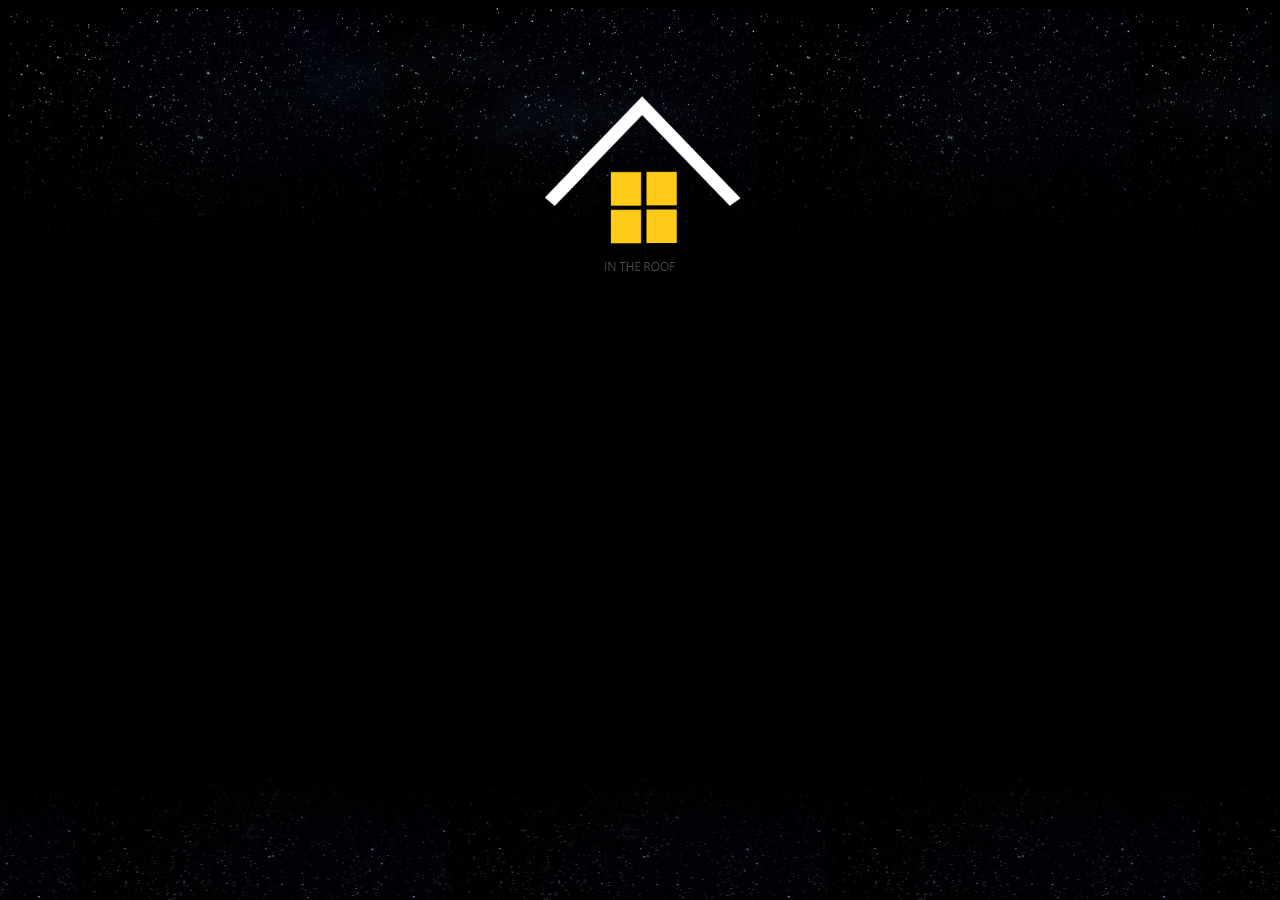
<file: index.html>
<!DOCTYPE html>
<html lang="en">
<head>
    <meta charset="UTF-8">
    <meta http-equiv="X-UA-Compatible" content="IE=edge">
    <meta name="viewport" content="width=device-width, initial-scale=1.0">
    <meta name="description" content="In The Roof Recording Studios">
    <meta name="robots" content="index, follow">
    <link rel="icon" href="images/house.ico">
    <script type="text/javascript" src="https://ajax.googleapis.com/ajax/libs/jquery/3.5.1/jquery.min.js"></script>      <!--import jquery script-->
    <script type="text/javascript" src="index_animation.js"></script>
    <script type="text/javascript" data-variable="index" src="location.js"></script>
    <link href="https://cdn.jsdelivr.net/npm/bootstrap@5.0.0-beta2/dist/css/bootstrap.min.css" rel="stylesheet" integrity="sha384-BmbxuPwQa2lc/FVzBcNJ7UAyJxM6wuqIj61tLrc4wSX0szH/Ev+nYRRuWlolflfl" crossorigin="anonymous">
    <link rel="stylesheet" href="styles.css">               <!--loading bootstrap for columns/rows-->
    <title>In The Roof Studios</title>
</head>
<body>
    <div class="footer"></div>
    <div class="background">
            <img src="images/House trans.png" id="house" class="logohome" alt="house logo">        <!--house logo becomes link to home on other pages of the website-->
            <div class="clouds"></div>
    </div>
        <img src="images/in the roof.png" class="name" alt="in the roof studios">
        <br>
        <img src="images/studios.png" class="section" alt="in the roof studios">
    <div>
    </div>
        <div class="container midcenter">
            <div class="row">
                <div class="col-lg-2"><a href="lessons.html"><h2>Lessons</h2></a></div>                 <!--bottom links-->
                <div class="col-lg-2"><a href="recording.html"><h2>Recording</h2></a></div>
                <div class="col-lg-2"><a href="resources.html"><h2>Resources</h2></a></div>
                <div class="col-lg-2"><a href="performance.html"><h2>Performance</h2></a></div>
                <div class="col-lg-2"><a href="contact.html"><h2>Contact</h2></a></div>
            </div>
        </div>
</html>
</file>
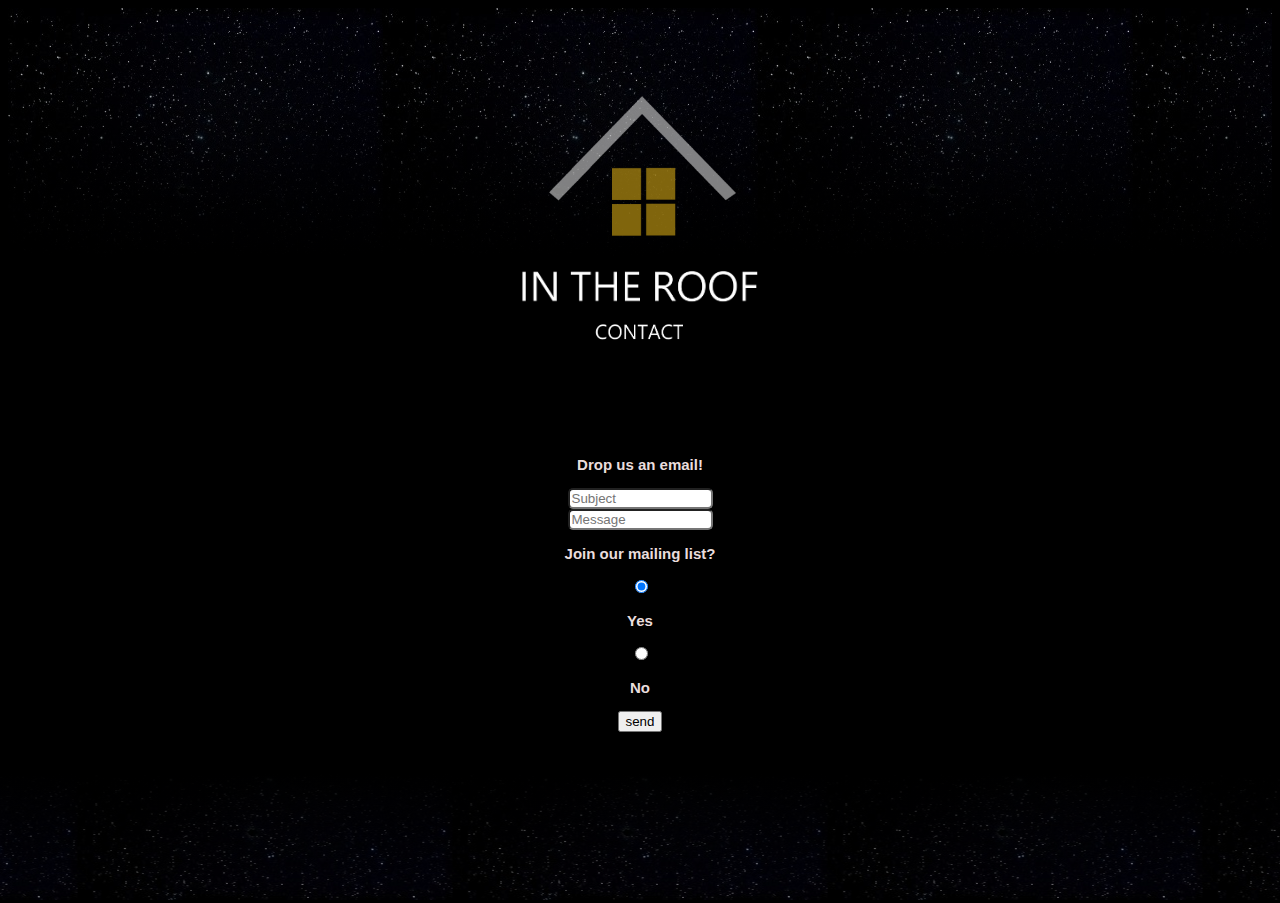
<file: contact.html>
<!DOCTYPE html>
<html lang="en">
<head>
    <meta charset="UTF-8">
    <meta http-equiv="X-UA-Compatible" content="IE=edge">
    <meta name="viewport" content="width=device-width, initial-scale=1.0">
    <meta name="description" content="In The Roof Recording Studios">
    <meta name="robots" content="index, follow">
    <link rel="icon" href="images/house.ico">
    <link href="https://cdn.jsdelivr.net/npm/bootstrap@5.0.0-beta2/dist/css/bootstrap.min.css" rel="stylesheet" integrity="sha384-BmbxuPwQa2lc/FVzBcNJ7UAyJxM6wuqIj61tLrc4wSX0szH/Ev+nYRRuWlolflfl" crossorigin="anonymous">
    <link rel="stylesheet" href="styles.css">
    <title>In The Roof Studios Contacts</title>
</head>
<body>
    <div class="footer" height="100px"></div>
    <div class="background">
        <a href="index.html"><img src="images/House trans.png" class="logo" alt="house logo"></a>           <!--animation for house to return to home/index page-->
    </div>
        <img src="images/in the roof.png" class="name" alt="in the roof studios">
        <br>
        <img src="images/contact.png" class="section" alt="in the roof studios">
    <div class="mid">
        <h3>Drop us an email!</h3>
    <form>                                                                      <!--email form-->
        <input class="box" id="subject" type="text" placeholder="Subject" size="15" autocomplete="off"><br>                
           <input class="box" id="message" type="text" placeholder="Message" size="15" height="50px" autocomplete="off"><br>
              <h3>Join our mailing list?</h3>
                  <input type="radio" id="age1" name="mailing" value="yes" checked>
                      <label for="yes"><h3>Yes</h3></label>
                         <input type="radio" id="age2" name="mailing" value="no">
                              <label for="age2"><h3>No</h3></label>
                                   <button onclick="email()" class="btn btn-primary btn-sm">send</button>             <!--onclick sent to email function in javascript-->
                             </form> 
                         </div>
    <div class="mid">
          <h3>Share our services with your friends and family on Whatsapp:</h3>
    <form>                                                                                  <!--whatsapp form-->
          <input class="box" id="number" type="tel" placeholder="International Cell Number" size="19">
          <input class="box" id="name" type="text" placeholder="Your Name" size="15">
          <button onclick="share()" class="btn btn-primary btn-sm">share</button>                  <!--onclick sent to share/whatsapp function in javascript-->
    </form>
       </div>
    </div>
<script type="text/javascript" src="email whatsapp.js">              //import the javascript file for email and whatsapp functions, passed in from the forms
</script>
</body>
</html>
</file>
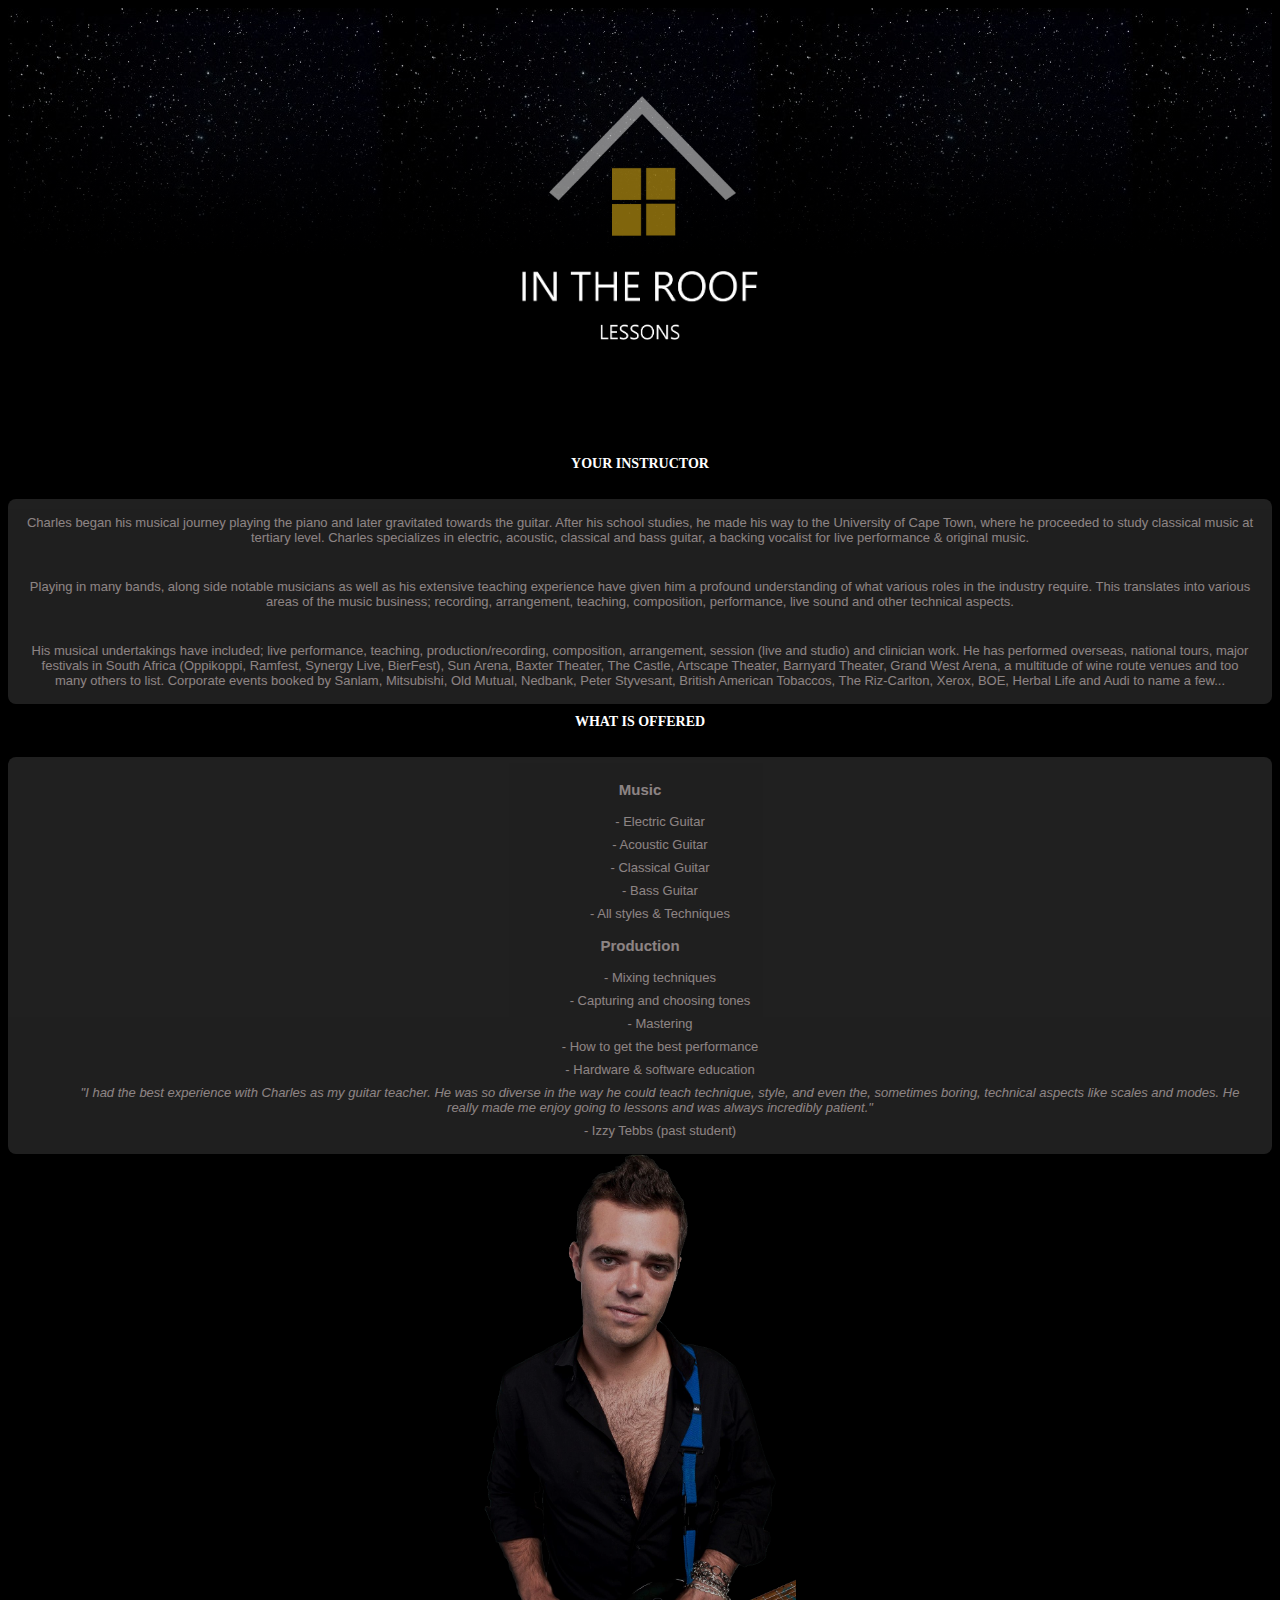
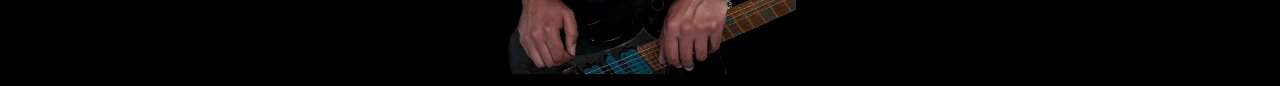
<file: lessons.html>
<!DOCTYPE html>
<html lang="en">
<head>
    <meta charset="UTF-8">
    <meta http-equiv="X-UA-Compatible" content="IE=edge">
    <meta name="viewport" content="width=device-width, initial-scale=1.0">
    <meta name="description" content="In The Roof Recording Studios">
    <meta name="robots" content="index, follow">
    <link rel="icon" href="images/house.ico">
    <link href="https://cdn.jsdelivr.net/npm/bootstrap@5.0.0-beta2/dist/css/bootstrap.min.css" rel="stylesheet" integrity="sha384-BmbxuPwQa2lc/FVzBcNJ7UAyJxM6wuqIj61tLrc4wSX0szH/Ev+nYRRuWlolflfl" crossorigin="anonymous">
    <link rel="stylesheet" href="styles.css">
    <title>In The Roof Lessons</title>
</head>
<body>
    <div class="background">
            <a href="index.html"><img src="images/House trans.png" class="logo" alt="house logo"></a>           <!--animation for house to return to home/index page-->
    </div>
        <img src="images/in the roof.png" class="name" alt="in the roof studios">
        <br>
        <img src="images/lessons.png" class="section" alt="in the roof studios">
<div class="container-fluid mid">
      <div class="row">
        <div class="col-sm-4">
          <h1>YOUR INSTRUCTOR</h1><br>
          <div class="back">
          <p>Charles began his musical journey playing the piano and later gravitated towards the guitar. After his school studies, he made his way to the University of Cape Town, where he proceeded to study classical music at tertiary level. Charles specializes in electric, acoustic, classical and bass guitar, a backing vocalist for live performance & original music.</p><br>
          <p>Playing in many bands, along side notable musicians as well as his extensive teaching experience have given him a profound understanding of what various roles in the industry require. This translates into various areas of the music business; recording, arrangement, teaching, composition, performance, live sound and other technical aspects.</p><br>
          <p>His musical undertakings have included; live performance, teaching, production/recording, composition, arrangement, session (live and studio) and clinician work. He has performed overseas, national tours, major festivals in South Africa (Oppikoppi, Ramfest, Synergy Live, BierFest), Sun Arena, Baxter Theater, The Castle, Artscape Theater, Barnyard Theater, Grand West Arena, a multitude of wine route venues and too many others to list. Corporate events booked by Sanlam, Mitsubishi, Old Mutual, Nedbank, Peter Styvesant, British American Tobaccos, The Riz-Carlton, Xerox, BOE, Herbal Life and Audi to name a few...</p>
        </div>
     </div>
        <div class="col-sm-4">
            <h1>WHAT IS OFFERED</h1><br>
        <div class="back">
            <div class="col-sm-6">
        <dl>
            <dt><h3 style="text-align:center;"><b>Music</b></h3></dt>
        </div>
            <div>
            <dd><p>- Electric Guitar</p></dd>
            <dd><p>- Acoustic Guitar</p></dd>
            <dd><p>- Classical Guitar</p></dd>
            <dd><p>- Bass Guitar</p></dd>
            <dd><p>- All styles & Techniques</p></dd>
        </div>
           <div class="col-sm-6">
        <dl>
            <dt><h3 style="text-align:center;"><b>Production</b></h3></dt>
        </div>
            <dd><p>- Mixing techniques</p></dd>
            <dd><p>- Capturing and choosing tones</p></dd>
            <dd><p>- Mastering</p></dd>
            <dd><p>- How to get the best performance</p></dd>
            <dd><p>- Hardware & software education</p></dd>
            <dd><p><em>"I had the best experience with Charles as my guitar teacher. He was so diverse in the way he could teach technique, style, and even the, sometimes boring, technical aspects like scales and modes. He really made me enjoy going to lessons and was always incredibly patient."</em></p></dd>
            <dd><p>- Izzy Tebbs (past student)</p></dd>
          </dl>
        </div>
    </div>
    <div class="col-sm-1"></div>
        <div class="col-sm-3">
          <img src="images/me.png" style="opacity: 0.8;" height=520px alt="charles knighton-pullin">
        </div>
       </div>
     </div>
   </div>
</body>
</html>
</file>
<file: styles.css>
body {
  background-color: black;
  text-align: center;
}

.bodyback {
  opacity: 1;
}

.studio {
  position: absolute;
  top: 52%;
  right: 0%;
  border-radius: 5px;
  width: 650px;
}

.background {
  text-align: center;
  background: -webkit-gradient(linear, left top, left bottom, from(transparent), to(black)), url("images/stars3.jpg");
  background: linear-gradient(transparent, black 100%), url("images/stars3.jpg");
  height: 250px;
  background-repeat: repeat-x;
}

.footer {
  background-image: -webkit-gradient(linear, left top, left bottom, color-stop(10%, black), to(transparent)), url("images/stars3.jpg");
  background-image: linear-gradient(black 10%, transparent), url("images/stars3.jpg");
  background-position: bottom center;
  background-repeat: repeat-x;
  width: 100%;
  height: 140px;
  position: absolute;
  bottom: 0;
  left: 0;
}

.logohome, .logomoving {
  z-index: 10;
  opacity: 1;
  margin-top: 85px;
  text-align: center;
  height: 200px;
}

.logo {
  -webkit-transition: all 1.5s ease;
  transition: all 1.5s ease;
  opacity: 0.5;
  margin-top: 85px;
  text-align: center;
  height: 190px;
}

.logo:hover {
  height: 200px;
  opacity: 1;
}

.name {
  height: 60px;
}

.fa {
  opacity: 0.6;
  padding: 20px;
  font-size: 30px;
  width: 60px;
  text-align: center;
  border-radius: 25%;
  text-decoration: none;
  color: white;
}

.fa-facebook:hover {
  opacity: 1;
  color: #5ea4f0;
}

.fa-youtube:hover {
  opacity: 1;
  color: #d84444;
}

.fa-instagram:hover {
  opacity: 1;
  color: #bd158a;
}

.section {
  height: 20px;
}

.mid {
  opacity: 1;
  -webkit-animation: fade 2s linear;
          animation: fade 2s linear;
  margin-top: 110px;
}

.midbot {
  margin-bottom: 150px;
}

.midcenter {
  margin-top: 400px;
  text-align: center;
  margin-left: 21%;
}

.para {
  text-align: center;
  position: relative;
  background: #353535;
  width: 800px;
  margin: 0 auto;
}

#video, #video:hover {
  position: relative;
  margin-top: 80px;
  opacity: 0.6;
}

#video:hover {
  opacity: 1;
  cursor: pointer;
}

h2 {
  font-family: "Oxygen", sans-serif;
  color: white;
  font-size: 15px;
  text-transform: uppercase;
  text-decoration: none;
  letter-spacing: 0.15em;
  display: inline-block;
  padding: 15px 20px;
  position: relative;
}

h2:after {
  bottom: 0;
  content: "";
  display: block;
  height: 0.3px;
  left: 50%;
  position: absolute;
  background: #fff;
  -webkit-transition: width 0.6s ease 0s, left 0.6s ease 0s;
  transition: width 0.6s ease 0s, left 0.6s ease 0s;
  width: 0;
}

h2:hover:after {
  width: 80%;
  left: 10%;
}

h1 {
  color: white;
  font-size: 14px;
}

h3 {
  font-family: "Oxygen", sans-serif;
  color: #e9dddd;
  font-size: 15px;
}

h5 {
  font-family: "Oxygen", sans-serif;
  color: white;
  font-size: 15px;
  margin-left: 180px;
}

.row {
  text-align: center;
  margin: auto;
  width: 100%;
}

.table {
  text-align: center;
  margin-top: 120px;
}

.box {
  border-radius: 5px;
  color: #353535;
}

p {
  font-family: "Oxygen", sans-serif;
  text-align: center;
  margin: 8px;
  color: #e9dddd;
  font-size: 13px;
}

.back {
  background: #353535;
  opacity: 0.6;
  padding: 8px;
  border-radius: 8px;
}

.hr {
  width: 5%;
}

/*===========================================
AUDIO PLAYER***AUDIO PLAYER***AUDIO PLAYER***AUDIO PLAYER***
  ===============================================*/
.player {
  height: 160px;
  width: 430px;
  background-color: #1E2125;
  position: absolute;
  top: 90%;
  left: 16%;
  transform: translate(-50%, -50%);
  -webkit-transform: translate(-50%, -50%);
}

.player ul {
  list-style: none;
}

.player ul li {
  display: inline-block;
}

.cover {
  position: absolute;
  top: 0;
  left: 0;
}

.cover img {
  height: 160px;
  width: 160px;
}

.info h1 {
  margin-top: 15px;
  margin-bottom: 15px;
  margin-left: 180px;
  line-height: 0;
  font-size: 16px;
}

.info h4 {
  margin-left: 180px;
  line-height: 20px;
  color: #636367;
}

.info h2 {
  margin-left: 180px;
  font-size: 13px;
}

.button-items {
  margin-left: 180px;
}

#slider {
  width: 182px;
  height: 4px;
  background: #151518;
  border-radius: 2px;
}

#slider div {
  width: 4px;
  height: 4px;
  margin-top: 1px;
  background: #EF6DBC;
  border-radius: 2px;
}

#timer {
  color: #494B4E;
  line-height: 0;
  font-size: 9pt;
  float: right;
  font-family: Arial, Sans-Serif;
}

.controls {
  margin-top: 20px;
}

#play {
  padding: 0 3px;
  width: 30px;
  height: 30px;
  enable-background: new 0 0 25 25;
}

#play g {
  stroke: #FEFEFE;
  stroke-width: 1;
  stroke-miterlimit: 10;
}

#play g path {
  fill: #FEFEFE;
}

#play:hover {
  cursor: pointer;
}

#play:hover g {
  stroke: #e232bc;
  cursor: pointer;
}

#play:hover g path {
  fill: #e232bc;
  cursor: pointer;
}

#pause {
  enable-background: new 0 0 25 25;
  width: 27px;
  height: 27px;
  position: absolute;
  bottom: 32%;
  right: 22%;
  cursor: pointer;
}

#pause rect {
  fill: white;
}

#pause:hover rect {
  fill: #e232bc;
}

.saved {
  text-align: left;
}

/*===========================================
CLOUD ANIMATION***CLOUD ANIMATION***CLOUD ANIMATION***
  ===============================================*/
.clouds {
  position: absolute;
  top: 0;
  width: 100%;
  height: 20%;
  display: block;
  background: url(images/clouds_blue.png);
  z-index: 5;
  -webkit-animation: move-clouds-back 500s linear infinite;
          animation: move-clouds-back 500s linear infinite;
}

@-webkit-keyframes move-clouds-back {
  from {
    background-position: 0 0;
  }
  to {
    background-position: 10000px 0;
  }
}

@keyframes move-clouds-back {
  from {
    background-position: 0 0;
  }
  to {
    background-position: 10000px 0;
  }
}

.logomoving {
  /*moving class added in jQuery/JS file*/
  -webkit-animation: move 2s;
          animation: move 2s;
  -webkit-animation-direction: right;
          animation-direction: right;
  position: relative;
  margin-left: auto;
}

@-webkit-keyframes move {
  /*animation for the sliding*/
  from {
    left: -70%;
  }
  to {
    left: 0%;
  }
}

@keyframes move {
  /*animation for the sliding*/
  from {
    left: -70%;
  }
  to {
    left: 0%;
  }
}

/*===========================================
  RESOURCES***RESOURCES***RESOURCES***RESOURCES***
  ===============================================*/
#accordion {
  width: 500px;
  margin: 0 auto;
  font: normal normal 13px sans-serif;
  color: black;
  background-color: #fff;
}

#accordion h3 {
  padding: 5px;
  color: black;
  border-radius: 3px;
  -webkit-box-shadow: 0 1px 2px #4176e9;
          box-shadow: 0 1px 2px #4176e9;
  margin: 3px 0;
  cursor: pointer;
}

#accordion a {
  text-decoration: none;
  color: #3b3b3b;
}

#accordion h3:hover {
  color: white;
  background-color: #0077ff;
}

#accordion ul {
  text-align: right;
  right: 200px;
  line-height: 1.5;
  margin: 0 0 0 10px;
  padding: 10px;
  border: solid 1px #F6F6F6;
  height: 180px;
  color: #0077ff;
}

#accordion li {
  right: 25%;
  color: #333333;
  display: block;
}

/*===========================================
  COMMENT***COMMENT***COMMENT***COMMENT***
  ===============================================*/
pre {
  font-size: 12px;
  text-align: left;
}

.date {
  text-align: right;
  font-size: 10px;
  color: grey;
}

.comment-text {
  font-size: 12px;
  color: black;
}

.fs-12 {
  font-size: 12px;
}

.shadow-none {
  -webkit-box-shadow: none;
          box-shadow: none;
}

.name {
  color: #007bff;
}

.cursor {
  cursor: pointer;
}

.textarea {
  resize: none;
}

.text {
  text-align: left;
  color: black;
}

/*===========================================
  BUTTONS***BUTTONS***BUTTONS***BUTTONS***
  ===============================================*/
.add, .add:hover, .like:hover {
  border-color: #007bff;
  border-radius: 5px;
  width: 50px;
  color: #007bff;
}

.like {
  border-color: #007bff;
  border-radius: 5px;
  width: 50px;
  color: #007bff;
}

.add:hover, .like:hover, .like:hover {
  background-color: #dce7f8;
}

.liked {
  text-align: center;
  border-color: #007bff;
  border-radius: 5px;
  background-color: #007bff;
  color: white;
  width: 50px;
}
/*# sourceMappingURL=styles.css.map */
</file>
